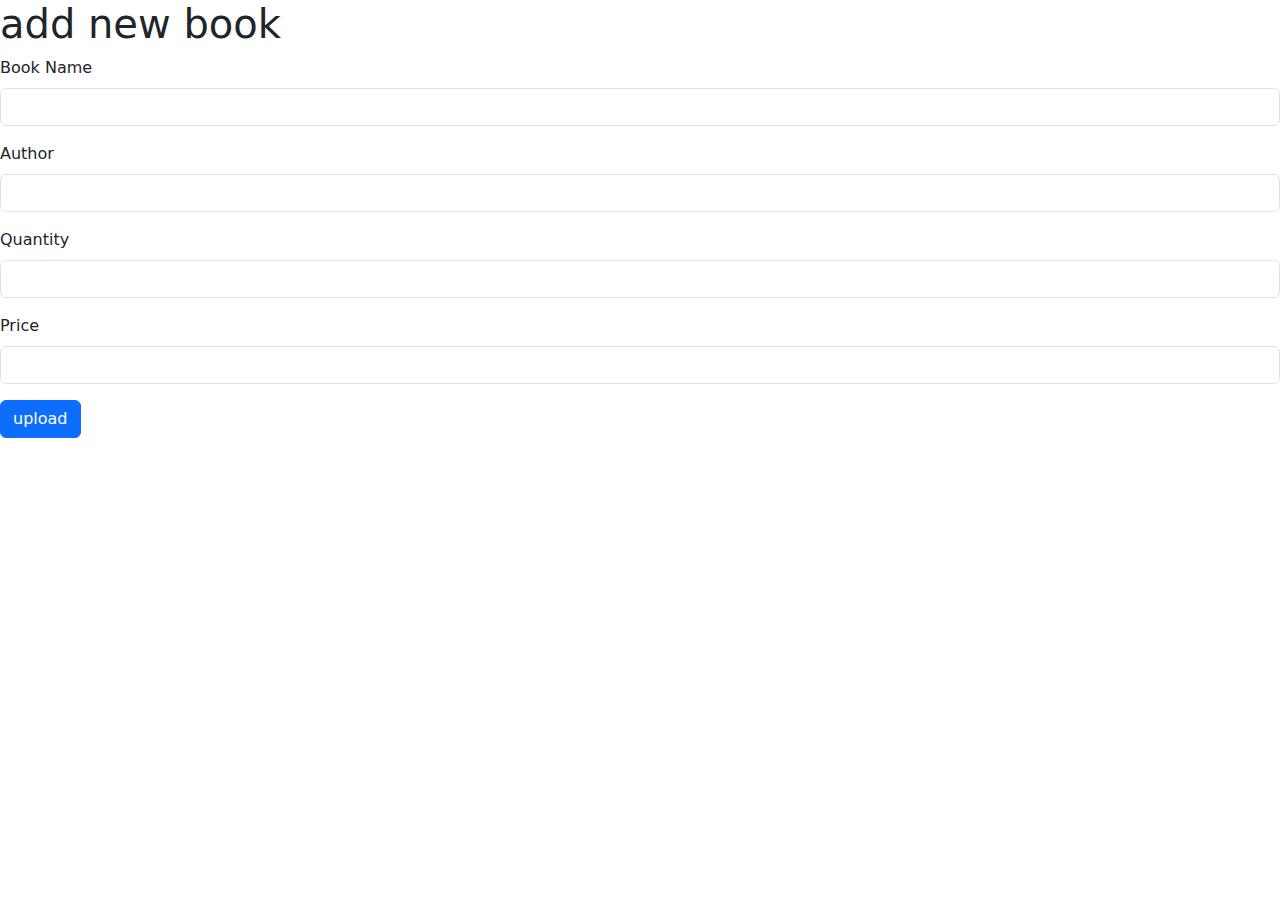
<file: Sonomo bookly/add new book.html>
<!DOCTYPE html>
<html lang="en">
<head>
    <meta charset="UTF-8">
    <meta name="viewport" content="width=device-width, initial-scale=1.0">
    <title>Add new book</title>
    <link href="https://cdn.jsdelivr.net/npm/bootstrap@5.1.3/dist/css/bootstrap.min.css" rel="stylesheet">
</head>
<body>
    <h1>add new book</h1>
    <!--Input icon--> 
    <form method="post" action="addbook.php"> 
        <div class="mb-3"> 
            <label for="bookname" class="form-label">Book Name</label> 
            <input type="text" class="form-control" name="Book_Name"> 
        </div> 
            <div class="mb-3"> 
                <label for="author" class="form-label">Author</label> 
                <input type="text" class="form-control" name="Name_Of_the_Author"> 
            </div> 
            <div class="mb-3"> 
                <label for="quantity" class="form-label">Quantity</label> 
                <input type="text" class="form-control" name="Quantity"> 
            </div> 
            <div class="mb-3"> 
                <label for="price" class="form-label">Price</label> 
                <input type="text" class="form-control" name="Price"> 
            </div> 
            <input type="submit" class="btn btn-primary" value="upload"> 
    </form>
</body>
</html>
</file>
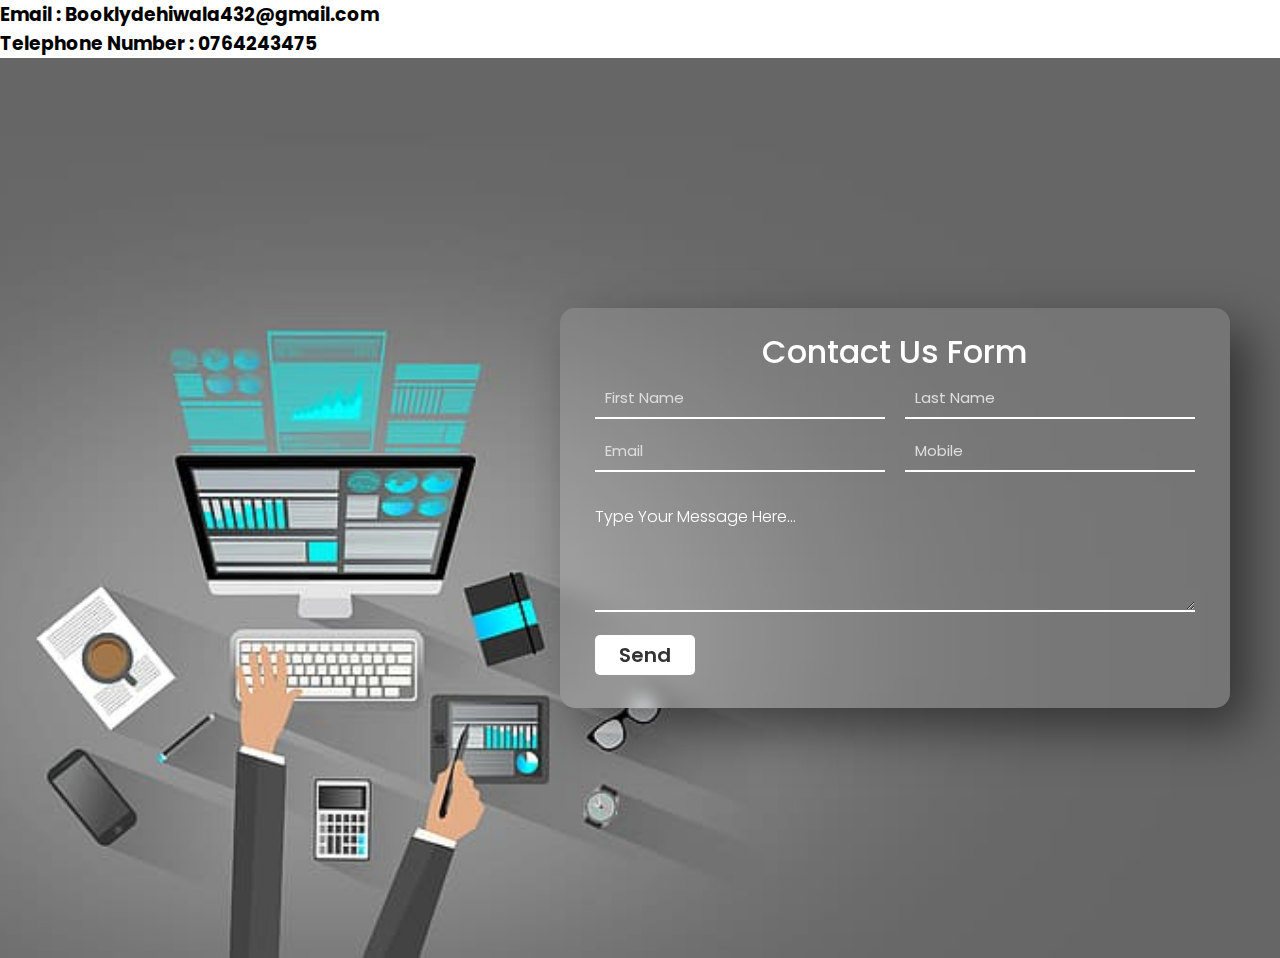
<file: Sonomo bookly/ContactUS.html>
<!DOCTYPE html>
<html lang="en">
<head>
    <meta charset="UTF-8">
    <meta http-equiv="X-UA-Compatible" content="IE=edge">
    <meta name="viewport" content="width=device-width, initial-scale=1.0">
    <title>Form Contact Us</title>
    <link rel="stylesheet" href="Cstyle.css">
</head>
<body>
    <div> 
        <H3> Email : Booklydehiwala432@gmail.com</H3>
        <h3> Telephone Number : 0764243475</h3>
    </div>
    <div class="container">
        <form>
            <h1>Contact Us Form</h1>
            <input type="text" id="firstName" placeholder="First Name" required>
            <input type="text" id="lastName" placeholder="Last Name" required>
            <input type="email" id="email" placeholder="Email" required>
            <input type="text" id="mobile" placeholder="Mobile" required>
            <h4>Type Your Message Here...</h4>
            <textarea required></textarea>
            <input type="submit" value="Send" id="button">
        </form>
    </div>
</body>
</html>
</file>
<file: Sonomo bookly/Cstyle.css>
@import url('https://fonts.googleapis.com/css2?family=Poppins:wght@100;200;300;400;500;600;700;800;900&display=swap');
*{
    margin: 0;
    padding: 0;
    box-sizing: border-box;
    font-family: 'Poppins', sans-serif;
}

.container{
    min-height: 100vh;
    background: #08071d;
    display: flex;
    justify-content: right;
    align-items: center;
    background: url("Cbg.jpg") no-repeat center center/cover;
    padding-right: 50px;
}

.container form{
    width: 670px;
    height: 400px;
    display: flex;
    justify-content: center;
    box-shadow: 20px 20px 50px rgba(0,0,0,0.5);
    border-radius: 15px;
    background: rgba(255,255,255,0.1);
    backdrop-filter: blur(10px);
    flex-wrap: wrap;
}

.container form h1{
    color: #fff;
    font-weight: 500;
    margin-top: 20px;
    width: 500px;
    text-align: center;
}

.container form input{
    width: 290px;
    height: 40px;
    padding-left: 10px;
    outline: none;
    border: none;
    font-size: 15px;
    margin-bottom: 10px;
    background: none;
    border-bottom: 2px solid #fff;
}

.container form input::placeholder{
    color: #ddd;
}

.container form #lastName,
.container form #mobile{
    margin-left: 20px;
}

.container form h4{
    color: #fff;
    font-weight: 300;
    width: 600px;
    margin-top: 20px;
}

.container form textarea{
    background: none;
    border: none;
    border-bottom: 2px solid #fff;
    color: #fff;
    font-weight: 200;
    font-size: 15px;
    padding: 10px;
    outline: none;
    min-width: 600px;
    max-width: 600px;
    min-height: 80px;
    max-height: 80px;
}

textarea::-webkit-scrollbar{
    width: 1em;
}

textarea::-webkit-scrollbar-thumb{
    background-color: rgba(194,194,194,0.713);
}

.container form #button{
    border: none;
    background: #fff;
    border-radius: 5px;
    margin-top: 20px;
    font-weight: 600;
    font-size: 20px;
    color: #333;
    width: 100px;
    padding: 0;
    margin-right: 500px;
    margin-bottom: 30px;
    transition: 0.3s;
}

.container form #button:hover{
    opacity: 0.7;
}
</file>
